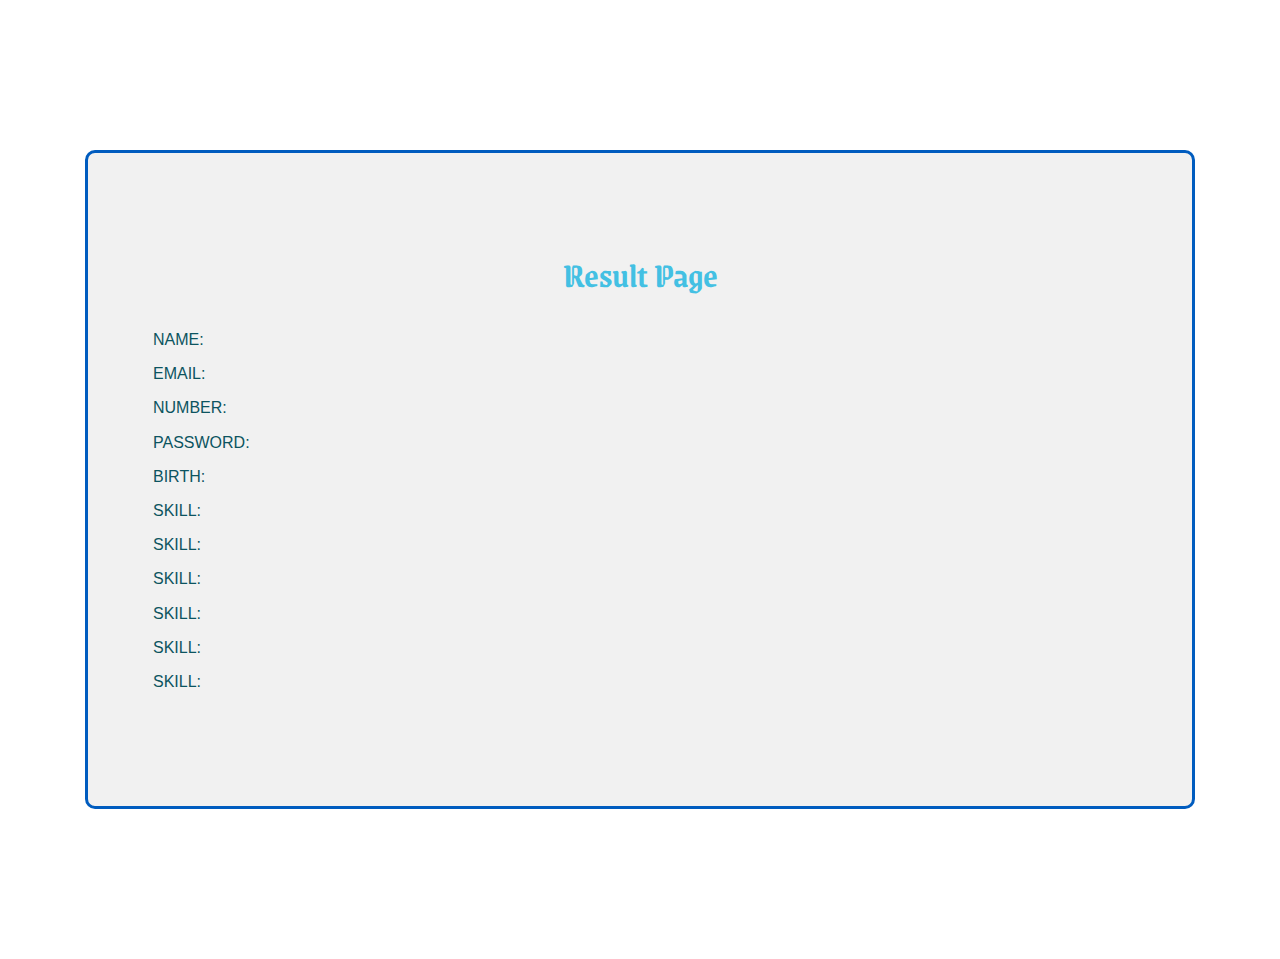
<file: response.html>
<!doctype html>
<html lang="en">
<head>
    <meta charset="UTF-8">
    <meta content="width=device-width, user-scalable=no, initial-scale=1.0, maximum-scale=1.0, minimum-scale=1.0"
          name="viewport">
    <meta content="ie=edge" http-equiv="X-UA-Compatible">
    <title>Document</title>
    <link href="css/bootstrap.min.css" rel="stylesheet">
    <link href="css/style.css" rel="stylesheet">


</head>
<body>
<div class="container">
    <div class="result">
        <h1>
            Result Page
        </h1>
        <h2>
            Name: <span id="result-name"></span>
        </h2>
        <h2>
            Email: <span id="result-email"></span>
        </h2>
        <h2>
            Number: <span id="result-number"></span>
        </h2>
        <h2>
            Password: <span id="result-password"></span>
        </h2>
        <h2>
            Birth: <span id="result-birth"></span>
        </h2>
        <h2>
            Skill: <span id="result-one"></span>
        </h2>
        <h2>
            skill: <span id="result-two"></span>
        </h2>
        <h2>
            skill: <span id="result-three"></span>
        </h2>
        <h2>
            skill: <span id="result-four"></span>
        </h2>
        <h2>
            skill: <span id="result-five"></span>
        </h2>
        <h2>
            skill: <span id="result-six"></span>
        </h2>
    </div>


</div>
<script src="js/result.js"></script>
</body>
</html>
</file>
<file: css/style.css>
@import url('https://fonts.googleapis.com/css2?family=Grenze+Gotisch:wght@300;400;500;700&family=Nunito:wght@300;400;600;700;800;900&display=swap');
/*===================================== cmn css================================================*/

*{
    margin: 0;
    padding: 0;
}
a,a:hover,a:focus{
    text-decoration: none;
}
h1,h2,h3,h4,h5,h6,p{
    margin-bottom: 0;
}
ol,ul,li{
    display: inline-block;
}
body{
    position: relative;
    overflow-x: hidden;
}
/*======================================= cmn css end =========================================*/
.form{
    border: 3px solid #005cbf;
    border-radius: 10px;
    background: #f1f1f1;
    padding: 100px 50px;
    margin: 150px 0;
}
.form .title{
    text-align: center;
    font-weight: 600;
    font-size: 35px;
    padding-bottom: 20px;
    font-family: 'Grenze Gotisch', cursive;
    color: #43c0e3;
}
.form input{
    font-family: 'Nunito', sans-serif;
    padding: 10px;
    border-radius: 5px;
    border: 1px solid #43c0e3;
    margin: 10px 0;
    display: block;
    width: 70%;
    font-size: 14px;
    outline: none;
}

.form label {
    font-family: 'Nunito', sans-serif;
    font-weight: 500;
    font-size: 16px;

}

.sub-title {
    font-family: 'Nunito', sans-serif;
    font-weight: 600;
    font-size: 24px;
    text-align: center;
    text-transform: uppercase;
}

.items {
    display: flex;
    flex-wrap: wrap;
}

.item {
    display: flex;
    padding: 10px 15px;
    border-radius: 5px;
    border: 1px solid #43c0e3;
    font-family: 'Nunito', sans-serif;
    font-weight: 500;
    font-size: 16px;
    margin: 10px;
    cursor: pointer;
    text-transform: uppercase;


}

.item h6 {
    margin: 0 5px;
}

.button {
    text-align: center;
    margin-top: 20px;
}

.button button {
    background: #43c0e3;
    padding: 10px 15px;
    letter-spacing: 5px;
    outline: none;
    border: none;
    border-radius: 5px;
    font-weight: 600;
    font-family: 'Nunito', sans-serif;
    text-transform: uppercase;
    width: 70%;
    color: #ffffff;
    cursor: pointer;
}

.item i {
    display: none;
}

.clr-bg {
    color: #ffffff;
    background: #43c0e3;
}

/*///////////////////////////////////////// chk box ////////////////////////////////////////*/
ul.ks-cboxtags {
    list-style: none;
    padding: 20px;
}

ul.ks-cboxtags li {
    display: inline;
}

ul.ks-cboxtags li label {
    display: inline-block;
    background-color: rgba(255, 255, 255, .9);
    border: 2px solid rgba(139, 139, 139, .3);
    color: #adadad;
    border-radius: 25px;
    white-space: nowrap;
    margin: 3px 0px;
    -webkit-touch-callout: none;
    -webkit-user-select: none;
    -moz-user-select: none;
    -ms-user-select: none;
    user-select: none;
    -webkit-tap-highlight-color: transparent;
    transition: all .2s;
}

ul.ks-cboxtags li label {
    padding: 8px 12px;
    cursor: pointer;
}

ul.ks-cboxtags li label::before {
    display: inline-block;
    font-style: normal;
    font-variant: normal;
    text-rendering: auto;
    -webkit-font-smoothing: antialiased;
    font-family: "Font Awesome 5 Free";
    font-weight: 900;
    font-size: 12px;
    padding: 2px 6px 2px 2px;
    content: "\f067";
    transition: transform .3s ease-in-out;
}

ul.ks-cboxtags li input[type="checkbox"]:checked + label::before {
    content: "\f00c";
    transform: rotate(-360deg);
    transition: transform .3s ease-in-out;
}

ul.ks-cboxtags li input[type="checkbox"]:checked + label {
    border: 2px solid #1bdbf8;
    background-color: #12bbd4;
    color: #fff;
    transition: all .2s;
}


ul.ks-cboxtags li input[type="checkbox"] {
    position: absolute;
    opacity: 0;
}

ul.ks-cboxtags li input[type="checkbox"]:hover + label {
    border: 2px solid #12bbd4;
}

.result {
    border: 3px solid #005cbf;
    border-radius: 10px;
    background: #f1f1f1;
    padding: 100px 50px;
    margin: 150px 0;
}

.result h1 {
    text-align: center;
    font-weight: 600;
    font-size: 35px;
    padding-bottom: 20px;
    font-family: 'Grenze Gotisch', cursive;
    color: #43c0e3;
}

.result h2 {
    margin: 15px;
    color: #0c5460;
    font-size: 16px;
    text-transform: uppercase;
}
</file>
